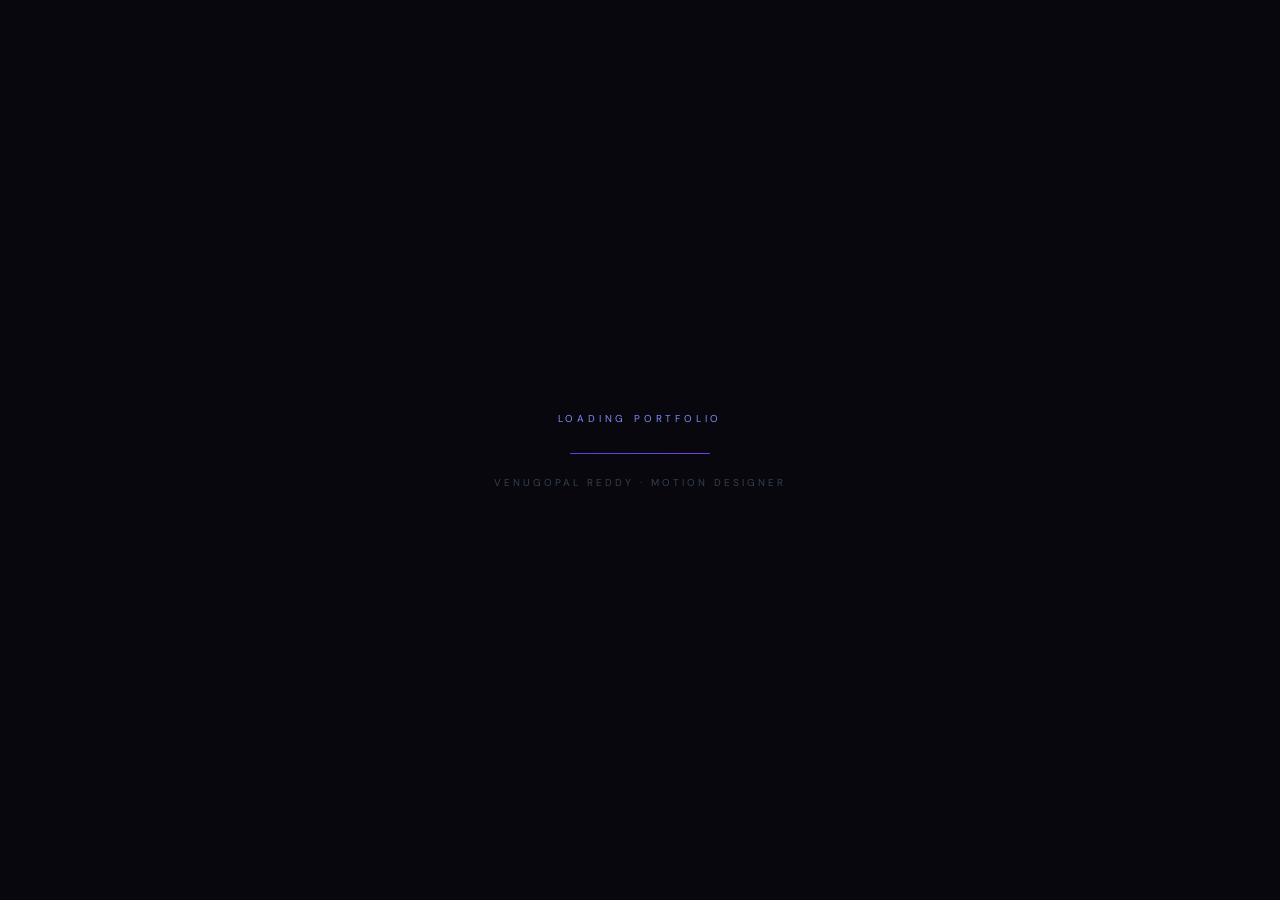
<file: index.html>
<!DOCTYPE html>
<html lang="en">
<head>
<meta charset="UTF-8"/>
<meta name="viewport" content="width=device-width,initial-scale=1.0"/>
<meta name="description" content="Venugopal Reddy — Lead Motion Designer &amp; Multimedia Creator. Portfolio of motion graphics, video editing, and visual storytelling."/>
<meta name="theme-color" content="#07070d"/>
<title>Venugopal Reddy · Lead Motion Designer</title>
<link rel="preconnect" href="https://fonts.googleapis.com"/>
<link rel="preconnect" href="https://fonts.gstatic.com" crossorigin/>
<link href="https://fonts.googleapis.com/css2?family=Cormorant+Garamond:ital,wght@0,300;0,400;1,300;1,400&family=DM+Sans:opsz,wght@9..40,300;9..40,400;9..40,500&family=Montserrat:wght@200;300;400&display=swap" rel="stylesheet"/>
<style>
/* ═══════════════════════════════════════════════════════════════════
   RESET
═══════════════════════════════════════════════════════════════════ */
*,*::before,*::after{box-sizing:border-box;margin:0;padding:0}
html,body{height:100%}
body{background:#07070d;color:#fff;font-family:'DM Sans',sans-serif;overflow:hidden;-webkit-tap-highlight-color:transparent;-webkit-font-smoothing:antialiased}
input,textarea,button{font-family:inherit}
a{color:inherit;text-decoration:none}
img{display:block;max-width:100%;border:none}
button{cursor:pointer;background:none;border:none;color:inherit;padding:0}
::-webkit-scrollbar{width:3px;height:3px}
::-webkit-scrollbar-track{background:transparent}
::-webkit-scrollbar-thumb{background:rgba(99,102,241,.3);border-radius:2px}

/* ═══════════════════════════════════════════════════════════════════
   KEYFRAMES
═══════════════════════════════════════════════════════════════════ */
@keyframes fadeIn     {from{opacity:0}to{opacity:1}}
@keyframes fadeUp     {from{opacity:0;transform:translateY(24px)}to{opacity:1;transform:translateY(0)}}
@keyframes blurReveal {from{opacity:0;transform:translateY(14px);filter:blur(6px)}to{opacity:1;transform:translateY(0);filter:blur(0)}}
@keyframes loaderBar  {from{width:0}to{width:100%}}
@keyframes shimmer    {0%{transform:translateX(-120%)}100%{transform:translateX(260%)}}
@keyframes orbit1     {from{transform:rotate(0deg)}to{transform:rotate(360deg)}}
@keyframes orbit2     {from{transform:rotate(0deg)}to{transform:rotate(360deg)}}
@keyframes orbit3     {from{transform:rotate(0deg)}to{transform:rotate(360deg)}}
@keyframes pulse0     {0%,100%{transform:scale(1) rotate(0deg)}50%{transform:scale(1.04) rotate(4deg)}}
@keyframes pulse1     {0%,100%{transform:scale(1) rotate(0deg)}50%{transform:scale(1.06) rotate(-3deg)}}
@keyframes pulse2     {0%,100%{transform:scale(1)}50%{transform:scale(1.08)}}
@keyframes particle   {0%{opacity:0;transform:translateY(0)}40%{opacity:.4}100%{opacity:0;transform:translateY(-28px)}}
@keyframes playPulse  {0%,100%{transform:scale(1);box-shadow:0 0 18px rgba(99,102,241,.55)}50%{transform:scale(1.12);box-shadow:0 0 40px rgba(99,102,241,.95)}}
@keyframes dotGlow    {0%,100%{box-shadow:0 0 4px rgba(99,102,241,.3)}50%{box-shadow:0 0 12px rgba(99,102,241,1)}}
@keyframes appReveal  {from{opacity:0}to{opacity:1}}

/* ═══════════════════════════════════════════════════════════════════
   LOADER
═══════════════════════════════════════════════════════════════════ */
#loader{position:fixed;inset:0;z-index:200;display:flex;flex-direction:column;align-items:center;justify-content:center;background:#07070d;transition:opacity .6s ease}
#loader.out{opacity:0;pointer-events:none}
.ld-lbl{font-size:10px;letter-spacing:.38em;text-transform:uppercase;color:#818cf8;margin-bottom:28px;opacity:0;animation:fadeUp .5s ease .25s forwards}
.ld-track{width:140px;height:1px;background:rgba(255,255,255,.08);border-radius:1px;overflow:hidden}
.ld-bar{height:100%;background:linear-gradient(90deg,#4f46e5,#7c3aed);animation:loaderBar 1.65s ease-in-out .1s forwards}
.ld-name{margin-top:22px;font-size:10px;letter-spacing:.3em;color:#374151;opacity:0;animation:fadeIn .5s ease .75s forwards}

/* ═══════════════════════════════════════════════════════════════════
   APP SHELL
═══════════════════════════════════════════════════════════════════ */
#app{width:100vw;height:100vh;display:flex;overflow:hidden;position:relative;opacity:0;animation:appReveal .75s ease 2.3s forwards}
#bg{position:fixed;inset:0;pointer-events:none;z-index:0;background:radial-gradient(ellipse at 18% 52%,rgba(25,22,55,.55) 0%,#07070d 60%)}
#glow{position:fixed;pointer-events:none;z-index:0;width:640px;height:640px;border-radius:50%;background:radial-gradient(circle,rgba(99,102,241,.09) 0%,transparent 68%);filter:blur(50px);transition:left .45s cubic-bezier(.22,1,.36,1),top .45s cubic-bezier(.22,1,.36,1);left:-500px;top:-500px}

/* ═══════════════════════════════════════════════════════════════════
   LEFT PANEL
═══════════════════════════════════════════════════════════════════ */
#panel{width:330px;min-width:330px;height:100vh;display:flex;flex-direction:column;position:relative;z-index:10;background:rgba(6,6,12,.97);backdrop-filter:blur(24px);-webkit-backdrop-filter:blur(24px);border-right:1px solid rgba(255,255,255,.05)}
#panel-brand{padding:28px 20px 22px;border-bottom:1px solid rgba(255,255,255,.05);cursor:pointer;transition:background .2s}
#panel-brand:hover{background:rgba(99,102,241,.06)}
#panel-name{font-family:'Cormorant Garamond',serif;font-size:38px;font-weight:400;color:#fff;line-height:1.1;margin-bottom:8px;letter-spacing:-.01em}
#panel-name span{color:#818cf8}
#panel-sub{font-size:14px;color:rgba(255,255,255,.55);line-height:1.5}
#panel-nav{flex:1;padding:14px 14px 0;overflow-y:auto;scrollbar-width:none;display:flex;flex-direction:column;gap:6px}
#panel-nav::-webkit-scrollbar{display:none}
.nb{position:relative;display:flex;align-items:center;gap:11px;width:100%;text-align:left;padding:10px 14px;border-radius:12px;font-size:13px;font-weight:400;color:#6b7280;background:transparent;border:1px solid transparent;transition:background .2s,color .2s,border-color .2s,transform .18s,box-shadow .2s;letter-spacing:.01em;margin-bottom:2px}
.nb::before{content:'';width:4px;height:4px;border-radius:50%;background:#1f2937;flex-shrink:0;transition:background .2s}
.nb:hover{background:rgba(99,102,241,.1);border-color:rgba(99,102,241,.2);color:#d1d5db;transform:translateX(3px)}
.nb:hover::before{background:rgba(99,102,241,.65)}
.nb.on{background:rgba(99,102,241,.12);border-color:rgba(99,102,241,.28);color:#fff;box-shadow:0 0 16px rgba(99,102,241,.15)}
.nb.on::before{background:#818cf8;box-shadow:0 0 6px rgba(99,102,241,.9)}
.nb.on::after{content:'';margin-left:auto;width:5px;height:5px;border-radius:50%;background:#818cf8;box-shadow:0 0 7px rgba(99,102,241,.9);flex-shrink:0}
#panel-foot{padding:16px 14px 24px;border-top:1px solid rgba(255,255,255,.05);display:flex;flex-direction:row;gap:8px}
.pf-btn{width:100%;padding:11px 16px;border-radius:8px;font-size:12px;font-weight:500;letter-spacing:.04em;display:flex;align-items:center;justify-content:center;gap:8px;transition:background .2s,border-color .2s,box-shadow .2s,color .2s,transform .15s;position:relative;overflow:hidden}
#btn-resume{color:#fff;background:rgba(79,70,229,.35);border:1px solid rgba(99,102,241,.45)}
#btn-resume:hover{background:rgba(79,70,229,.55);box-shadow:0 0 22px rgba(99,102,241,.4);transform:scale(1.015)}
#btn-resume:active{transform:scale(.97)}
#btn-resume .sh{position:absolute;inset:0;background:linear-gradient(90deg,transparent,rgba(255,255,255,.08),transparent);animation:shimmer 2.6s ease-in-out 1s infinite}
#btn-li{color:rgba(255,255,255,.6);background:rgba(255,255,255,.05);border:1px solid rgba(255,255,255,.1)}
#btn-li:hover{background:rgba(99,102,241,.2);border-color:rgba(99,102,241,.5);color:#fff;box-shadow:0 0 18px rgba(99,102,241,.22);transform:scale(1.015)}
#btn-li:active{transform:scale(.97)}

/* ═══════════════════════════════════════════════════════════════════
   MOBILE LAYOUT
═══════════════════════════════════════════════════════════════════ */
#mnav{display:none;position:fixed;top:0;left:0;right:0;z-index:40;background:rgba(6,6,12,.97);backdrop-filter:blur(24px);-webkit-backdrop-filter:blur(24px);border-bottom:1px solid rgba(99,102,241,.2)}
#mnav-top{display:flex;flex-direction:column}
#m-brand{flex-shrink:0;width:100%;padding:14px 16px;border-bottom:1px solid rgba(255,255,255,.05);display:flex;flex-direction:column;justify-content:center;cursor:pointer;background:rgba(255,255,255,.03);transition:background .2s}
#m-brand:hover{background:rgba(99,102,241,.07)}
#m-name{font-family:'Cormorant Garamond',serif;font-size:30px;font-weight:400;color:#fff;line-height:1.1;margin-bottom:4px;letter-spacing:-.01em}
#m-name span{color:#818cf8}
#m-sub{font-size:13px;color:rgba(255,255,255,.5);line-height:1.4}
#mtabs{flex:1;display:flex;align-items:center;gap:0;overflow-x:auto;min-height:52px;scrollbar-width:none;-webkit-overflow-scrolling:touch;scroll-snap-type:x proximity;padding:0 4px}
#mtabs::-webkit-scrollbar{display:none}
.mt{flex-shrink:0;height:36px;padding:0 16px;margin:0 3px;font-size:12px;font-weight:400;color:rgba(255,255,255,.5);white-space:nowrap;scroll-snap-align:start;border:1px solid transparent;border-radius:10px;transition:background .3s,color .3s,border-color .3s,box-shadow .3s;display:flex;align-items:center;justify-content:center;gap:7px;text-align:center;letter-spacing:.01em}
.mt::before{content:'';width:4px;height:4px;border-radius:50%;background:#1f2937;flex-shrink:0;transition:background .3s}
.mt.on{background:rgba(99,102,241,.12);border-color:rgba(99,102,241,.28);color:#fff;box-shadow:0 0 16px rgba(99,102,241,.15);border-radius:10px}
.mt.on::before{background:#818cf8;box-shadow:0 0 6px rgba(99,102,241,.9)}
.mt-pad{flex-shrink:0;width:0}
#m-foot{display:none;padding:10px 16px;flex-direction:row;gap:8px;background:rgba(6,6,12,.97);backdrop-filter:blur(20px);-webkit-backdrop-filter:blur(20px);border-top:1px solid rgba(99,102,241,.2);position:fixed;bottom:0;left:0;right:0;z-index:40}
#m-foot .pf-btn{width:100%;padding:12px 16px;border-radius:8px;font-size:13px;font-weight:500;display:flex;align-items:center;justify-content:center;gap:8px;transition:background .2s,box-shadow .2s,transform .15s}
#m-btn-resume{color:#fff;background:rgba(79,70,229,.35);border:1px solid rgba(99,102,241,.45)}
#m-btn-resume:hover{background:rgba(79,70,229,.55);box-shadow:0 0 18px rgba(99,102,241,.35)}
#m-btn-li{color:rgba(255,255,255,.6);background:rgba(255,255,255,.05);border:1px solid rgba(255,255,255,.1)}
#m-btn-li:hover{background:rgba(99,102,241,.2);border-color:rgba(99,102,241,.5);color:#fff}

/* ═══════════════════════════════════════════════════════════════════
   MAIN CONTENT
═══════════════════════════════════════════════════════════════════ */
#main{flex:1;height:100vh;overflow-y:auto;position:relative;z-index:10;scrollbar-width:none;display:flex;flex-direction:column}
#main::-webkit-scrollbar{display:none}
#cw{flex:1;width:100%;min-height:0}

/* ═══════════════════════════════════════════════════════════════════
   HERO
═══════════════════════════════════════════════════════════════════ */
#hero{width:100%;height:100%;display:flex;align-items:center;justify-content:center;position:relative;overflow:hidden}
#pts{position:absolute;inset:0;pointer-events:none;overflow:hidden}
.pt{position:absolute;border-radius:50%;background:#818cf8;width:var(--s);height:var(--s);left:var(--x);top:var(--y);opacity:0;animation:particle var(--d) ease-in-out var(--dl) infinite}
#orbs{position:absolute;inset:0;display:flex;align-items:center;justify-content:center;pointer-events:none}
.orb{position:absolute;border-radius:50%}
.orb0{width:320px;height:320px;background:radial-gradient(circle at 40% 35%,rgba(129,140,248,.14),rgba(99,102,241,.04) 55%,transparent 72%);border:1px solid rgba(99,102,241,.12);animation:pulse0 9s ease-in-out infinite}
.orb1{width:220px;height:220px;background:radial-gradient(circle,rgba(167,139,250,.12),transparent 70%);animation:pulse1 11s ease-in-out .8s infinite}
.orb2{width:140px;height:140px;background:radial-gradient(circle,rgba(199,210,254,.08),transparent 65%);animation:pulse2 13s ease-in-out 1.6s infinite}
#sil{position:absolute;bottom:calc(50% - 120px);opacity:.16;pointer-events:none}
.ring{position:absolute;border-radius:50%;border:1px solid rgba(99,102,241,.08);pointer-events:none}
.r1{width:190px;height:190px;animation:orbit1 20s linear infinite}
.r2{width:260px;height:260px;animation:orbit2 27s linear infinite}
.r3{width:340px;height:340px;animation:orbit3 34s linear infinite}
#htxt{position:relative;z-index:10;text-align:center;padding:0 32px;max-width:480px}
#hl{font-size:10px;letter-spacing:.32em;text-transform:uppercase;color:#818cf8;margin-bottom:20px;opacity:0;animation:fadeUp .65s ease .4s forwards}
#hh{font-family:'Cormorant Garamond',serif;font-size:clamp(34px,6vw,52px);font-weight:300;color:#fff;line-height:1.25;margin-bottom:20px;opacity:0;animation:fadeUp .85s cubic-bezier(.22,1,.36,1) .6s forwards}
#hh em{font-style:italic;color:#a5b4fc}
#hs{font-size:14px;color:#6b7280;line-height:1.7;opacity:0;animation:fadeUp .65s ease .82s forwards}
#hline{width:80px;height:1px;margin:32px auto 0;background:linear-gradient(90deg,transparent,rgba(99,102,241,.55),transparent);opacity:0;animation:fadeIn .75s ease 1.1s forwards}

/* ═══════════════════════════════════════════════════════════════════
   SECTION PAGES
═══════════════════════════════════════════════════════════════════ */
.pg{padding:44px 40px 52px;animation:blurReveal .45s cubic-bezier(.22,1,.36,1) both}
.wi{max-width:660px;margin:0 auto}
.wi-lg{max-width:760px;margin:0 auto}
.stag{opacity:0;animation:fadeUp .48s cubic-bezier(.22,1,.36,1) both}
.sec-tag{font-size:10px;letter-spacing:.28em;text-transform:uppercase;color:#818cf8;margin-bottom:12px}
.sec-h2{font-family:'Cormorant Garamond',serif;font-size:clamp(26px,5vw,38px);font-weight:300;color:#fff;line-height:1.2;margin-bottom:28px}
.sec-h2 em{font-style:italic;color:#a5b4fc}
.bio-card{padding:20px;border-radius:14px;border:1px solid rgba(255,255,255,.07);background:rgba(255,255,255,.025);backdrop-filter:blur(14px);margin-bottom:20px}
.bio-card p{font-size:15px;color:#d1d5db;line-height:1.72;margin-bottom:12px}
.bio-card p:last-child{font-size:13.5px;color:#6b7280;margin-bottom:0}
.bio-card strong{color:#fff;font-weight:500}
.stats{display:grid;grid-template-columns:repeat(3,1fr);gap:12px;margin-top:4px}
.sc{padding:40px 12px;border-radius:14px;text-align:center;border:1px solid rgba(255,255,255,.07);background:rgba(99,102,241,.07);backdrop-filter:blur(8px);transition:border-color .22s,box-shadow .22s}
.sc:hover{border-color:rgba(99,102,241,.42);box-shadow:0 0 32px rgba(99,102,241,.16)}
.sn{font-family:'Montserrat',sans-serif;font-size:clamp(72px,13vw,136px);font-weight:200;color:#a5b4fc;line-height:1;letter-spacing:-.02em;text-shadow:0 0 44px rgba(99,102,241,.52);margin-bottom:12px}
.sl{font-size:11px;color:#6b7280;letter-spacing:.18em;text-transform:uppercase}
.tl{position:relative}
.tl-line{position:absolute;left:7px;top:8px;bottom:8px;width:1px;background:linear-gradient(to bottom,rgba(99,102,241,.7),rgba(99,102,241,.1),transparent)}
.te{display:flex;gap:20px;margin-bottom:28px;position:relative}
.td{flex-shrink:0;margin-top:6px}
.td-dot{width:14px;height:14px;border-radius:50%;border:2px solid #818cf8;background:#07070d;animation:dotGlow 2s ease-in-out infinite}
.ec{flex:1;padding:20px;border-radius:14px;border:1px solid rgba(255,255,255,.07);background:rgba(255,255,255,.02);backdrop-filter:blur(10px);transition:border-color .22s,box-shadow .22s}
.ec:hover{border-color:rgba(99,102,241,.35);box-shadow:0 4px 24px rgba(99,102,241,.1)}
.ey{font-size:10px;color:#818cf8;letter-spacing:.08em}
.er{font-size:14px;color:#fff;font-weight:500;margin:4px 0 2px}
.eco{font-size:11px;color:rgba(165,180,252,.6);margin-bottom:8px}
.ed{font-size:12px;color:#9ca3af;line-height:1.65}
.sg{margin-bottom:24px}
.scat{font-size:10px;letter-spacing:.22em;text-transform:uppercase;color:rgba(129,140,248,.5);margin-bottom:10px}
.stags{display:flex;flex-wrap:wrap;gap:8px}
.stag-pill{padding:6px 14px;border-radius:999px;font-size:12px;color:#d1d5db;border:1px solid rgba(255,255,255,.08);background:rgba(99,102,241,.06);backdrop-filter:blur(6px);cursor:default;user-select:none;transition:transform .18s,border-color .18s,color .18s,box-shadow .18s}
.stag-pill:hover{transform:scale(1.05);border-color:rgba(99,102,241,.55);color:#fff;box-shadow:0 0 14px rgba(99,102,241,.28)}
.masonry{columns:2 180px;column-gap:10px}
.tile{position:relative;overflow:hidden;border-radius:12px;margin-bottom:10px;cursor:pointer;break-inside:avoid;transition:transform .22s}
.tile:hover{transform:scale(1.02)}
.tile img{width:100%;height:100%;object-fit:cover;transition:transform .7s ease}
.tile:hover img{transform:scale(1.1)}
.tg{position:absolute;inset:0;pointer-events:none;background:linear-gradient(to top,rgba(7,7,13,.88) 0%,rgba(7,7,13,.14) 55%,transparent 100%)}
.tt{position:absolute;inset:0;pointer-events:none;background:rgba(79,70,229,.18);opacity:0;transition:opacity .3s}
.tile:hover .tt{opacity:1}
.tlbl{position:absolute;bottom:0;left:0;right:0;padding:12px;pointer-events:none}
.tlbl-tag{font-size:9px;color:rgba(165,180,252,.65);letter-spacing:.18em;text-transform:uppercase;display:block;margin-bottom:2px}
.tlbl-name{font-size:12px;color:#fff;font-weight:500;line-height:1.3}
.texp{position:absolute;top:10px;left:10px;width:24px;height:24px;border-radius:8px;display:flex;align-items:center;justify-content:center;background:rgba(7,7,13,.75);backdrop-filter:blur(6px);opacity:0;transition:opacity .3s;pointer-events:none}
.tile:hover .texp{opacity:1}
.tplay{position:absolute;inset:0;display:flex;align-items:center;justify-content:center;pointer-events:none}
.play-btn{width:56px;height:56px;border-radius:50%;background:rgba(79,70,229,.88);display:flex;align-items:center;justify-content:center;box-shadow:0 0 30px rgba(99,102,241,.7);backdrop-filter:blur(4px);animation:playPulse 2s ease-in-out infinite}
.dl-wrap{margin-top:24px;display:flex;justify-content:center}
.dl-btn{display:inline-flex;align-items:center;gap:8px;padding:10px 20px;border-radius:10px;font-size:11px;letter-spacing:.15em;text-transform:uppercase;font-weight:500;color:#6b7280;border:1px solid rgba(255,255,255,.08);background:rgba(255,255,255,.03);transition:border-color .2s,color .2s,box-shadow .2s}
.dl-btn:hover{border-color:rgba(99,102,241,.45);color:#a5b4fc;box-shadow:0 0 20px rgba(99,102,241,.18)}
.edu-card{padding:24px;border-radius:14px;border:1px solid rgba(255,255,255,.07);background:rgba(255,255,255,.025);backdrop-filter:blur(10px);display:flex;gap:16px;align-items:flex-start;margin-bottom:16px;transition:border-color .22s,box-shadow .22s}
.edu-card:hover{border-color:rgba(99,102,241,.42);box-shadow:0 4px 22px rgba(99,102,241,.11)}
.edu-ico{width:40px;height:40px;border-radius:12px;flex-shrink:0;display:flex;align-items:center;justify-content:center;background:rgba(99,102,241,.15);border:1px solid rgba(99,102,241,.25)}
.edu-deg{font-size:15px;color:#fff;font-weight:500;line-height:1.2}
.edu-inst{font-size:12px;color:rgba(165,180,252,.7);margin-top:3px}
.edu-yr{font-size:11px;color:#4b5563;margin-top:4px}

/* ═══════════════════════════════════════════════════════════════════
   LIGHTBOX / VIDEO MODAL
═══════════════════════════════════════════════════════════════════ */
#lb{position:fixed;inset:0;z-index:100;display:flex;align-items:center;justify-content:center;padding:16px;background:rgba(4,4,10,.93);backdrop-filter:blur(20px);-webkit-backdrop-filter:blur(20px);opacity:0;pointer-events:none;transition:opacity .25s}
#lb.open{opacity:1;pointer-events:all}
#lb-box{width:100%;max-width:900px;border-radius:16px;overflow:hidden;border:1px solid rgba(99,102,241,.22);background:#0b0b16;box-shadow:0 0 100px rgba(99,102,241,.22),0 40px 80px rgba(0,0,0,.65);transform:scale(.87) translateY(26px);transition:transform .38s cubic-bezier(.22,1,.36,1)}
#lb.open #lb-box{transform:scale(1) translateY(0)}
#lb-media-wrap{display:flex;align-items:center;justify-content:center;width:100%;background:#000;position:relative}
#lb-media-wrap img:not(.video-watermark){max-width:90vw;max-height:90vh;width:auto;height:auto;object-fit:contain;display:block}
#lb-media-wrap iframe{width:90vw;height:calc(90vw / 1.778);max-height:90vh;border:none;display:block}
.lbv-wrap{position:relative;width:100%;background:#000;line-height:0;display:flex;align-items:center;justify-content:center}
.lbv-wrap video{display:block;width:auto;height:auto;max-width:100%;max-height:88vh;object-fit:contain;outline:none}
.video-watermark{position:absolute;bottom:var(--wm-margin,24px);right:var(--wm-margin,24px);max-width:clamp(60px,12%,130px);height:auto;opacity:var(--wm-opacity,0.25);pointer-events:none;user-select:none;-webkit-user-select:none;z-index:10;display:block}
.lbv-error{display:flex;flex-direction:column;align-items:center;justify-content:center;min-height:200px;padding:40px 24px;background:#000;color:#6b7280;font-size:13px;gap:14px;font-family:'DM Sans',sans-serif}
.lbv-error-icon{width:48px;height:48px;border-radius:50%;display:flex;align-items:center;justify-content:center;background:rgba(255,255,255,.04);border:1px solid rgba(255,255,255,.08);color:#374151}
#lb-bar{display:flex;align-items:center;justify-content:space-between;padding:15px 20px;background:rgba(99,102,241,.07);border-top:1px solid rgba(99,102,241,.14)}
.lb-tag{font-size:9px;letter-spacing:.2em;text-transform:uppercase;color:rgba(129,140,248,.55);margin-bottom:2px}
.lb-name{font-size:14px;color:#fff;font-weight:500}
#lb-close{width:36px;height:36px;border-radius:10px;display:flex;align-items:center;justify-content:center;color:#9ca3af;border:1px solid rgba(255,255,255,.08);background:rgba(255,255,255,.04);transition:border-color .2s,color .2s,transform .15s;flex-shrink:0}
#lb-close:hover{border-color:rgba(239,68,68,.5);color:#f87171;transform:scale(1.08)}

/* ═══════════════════════════════════════════════════════════════════
   RESPONSIVE
═══════════════════════════════════════════════════════════════════ */
@media(max-width:767px){
  #panel{display:none}
  #mnav{display:block}
  #main{padding-top:120px;padding-bottom:84px}
  #cw{padding-bottom:0}
  .pg{padding:24px 16px 48px}
  #m-foot{display:flex}
  #glow{display:none}
  .stats{gap:8px}
  .sn{font-size:clamp(52px,16vw,96px)}
  .masonry{columns:2 120px;column-gap:8px}
  .tile{margin-bottom:8px}
  #lb{padding:6px}
  #lb-box{border-radius:10px}
  #lb-media-wrap img:not(.video-watermark){max-width:100%;max-height:80vh}
  #lb-media-wrap iframe{width:100%;height:calc(100vw / 1.778);max-height:80vh}
  .lbv-wrap video{max-height:80vh}
  .lbv-error{min-height:160px;padding:24px 16px}
  .video-watermark{--wm-margin:12px;max-width:72px}
  .wi,.wi-lg{max-width:100%}
}
@media(min-width:768px) and (max-width:1023px){
  #panel{width:200px;min-width:200px}
  #panel-foot{flex-direction:column}
  .pg{padding:36px 28px 48px}
}
@media(min-width:1024px){
  #panel{width:230px;min-width:230px}
  .pg{padding:48px 56px 56px}
}
@media(min-width:1280px){
  #panel{width:250px;min-width:250px}
  .pg{padding:52px 72px 60px}
}
@media(min-width:768px) and (max-width:1024px) and (orientation:landscape){
  #panel{width:180px;min-width:180px}
  #panel-foot{flex-direction:column;padding:12px 10px 16px;gap:6px}
  .pf-btn{font-size:11px;padding:9px 10px}
}
</style>
</head>
<body>

<!-- ══════════ LOADER ══════════ -->
<div id="loader">
  <p class="ld-lbl">Loading Portfolio</p>
  <div class="ld-track"><div class="ld-bar"></div></div>
  <p class="ld-name">VENUGOPAL REDDY · MOTION DESIGNER</p>
</div>

<!-- ══════════ APP ══════════ -->
<div id="app">
  <div id="bg"></div>
  <div id="glow"></div>

  <!-- ── DESKTOP LEFT PANEL ── -->
  <aside id="panel">
    <div id="panel-brand" onclick="navigate('hero')" title="Home">
      <div id="panel-name">Venugopal<span>.</span></div>
      <div id="panel-sub">Lead Motion Designer<br>Multimedia &amp; Creative Lead</div>
    </div>

    <nav id="panel-nav">
      <button class="nb" data-sec="about">About me</button>
      <button class="nb" data-sec="experience">Experience</button>
      <button class="nb" data-sec="skills">Skills</button>
      <button class="nb" data-sec="portfolio">Portfolio</button>
      <button class="nb" data-sec="education">Education</button>
    </nav>

    <div id="panel-foot">
      <button class="pf-btn" id="btn-resume">
        <svg viewBox="0 0 16 16" width="13" height="13" fill="none" stroke="currentColor" stroke-width="1.6" stroke-linecap="round" stroke-linejoin="round"><path d="M8 2v8M5 7l3 3 3-3M2 12h12"/></svg>
        Download Resume
        <span class="sh"></span>
      </button>
      <a class="pf-btn" id="btn-li" href="https://www.linkedin.com/in/venu-03066114b" target="_blank" rel="noopener noreferrer">
        <svg viewBox="0 0 24 24" width="14" height="14" fill="currentColor"><path d="M20.447 20.452h-3.554v-5.569c0-1.328-.027-3.037-1.852-3.037-1.853 0-2.136 1.445-2.136 2.939v5.667H9.351V9h3.414v1.561h.046c.477-.9 1.637-1.85 3.37-1.85 3.601 0 4.267 2.37 4.267 5.455v6.286zM5.337 7.433a2.062 2.062 0 01-2.063-2.065 2.064 2.064 0 112.063 2.065zm1.782 13.019H3.555V9h3.564v11.452zM22.225 0H1.771C.792 0 0 .774 0 1.729v20.542C0 23.227.792 24 1.771 24h20.451C23.2 24 24 23.227 24 22.271V1.729C24 .774 23.2 0 22.222 0h.003z"/></svg>
        LinkedIn
      </a>
    </div>
  </aside>

  <!-- ── MOBILE TOP NAV ── -->
  <nav id="mnav">
    <div id="mnav-top">
      <div id="m-brand" onclick="navigate('hero')" title="Home">
        <div id="m-name">Venugopal<span>.</span></div>
        <div id="m-sub">Lead Motion Designer<br>Multimedia &amp; Creative Lead</div>
      </div>
      <div id="mtabs">
        <button class="mt" data-sec="about">About me</button>
        <button class="mt" data-sec="experience">Experience</button>
        <button class="mt" data-sec="skills">Skills</button>
        <button class="mt" data-sec="portfolio">Portfolio</button>
        <button class="mt" data-sec="education">Education</button>
      </div>
    </div>
  </nav>

  <!-- ── MAIN CONTENT ── -->
  <main id="main">
    <div id="cw"></div>
    <div id="m-foot">
      <button class="pf-btn" id="m-btn-resume">
        <svg viewBox="0 0 16 16" width="13" height="13" fill="none" stroke="currentColor" stroke-width="1.6" stroke-linecap="round" stroke-linejoin="round"><path d="M8 2v8M5 7l3 3 3-3M2 12h12"/></svg>
        Download Resume
      </button>
      <a class="pf-btn" id="m-btn-li" href="https://www.linkedin.com/in/venu-03066114b" target="_blank" rel="noopener noreferrer">
        <svg viewBox="0 0 24 24" width="14" height="14" fill="currentColor"><path d="M20.447 20.452h-3.554v-5.569c0-1.328-.027-3.037-1.852-3.037-1.853 0-2.136 1.445-2.136 2.939v5.667H9.351V9h3.414v1.561h.046c.477-.9 1.637-1.85 3.37-1.85 3.601 0 4.267 2.37 4.267 5.455v6.286zM5.337 7.433a2.062 2.062 0 01-2.063-2.065 2.064 2.064 0 112.063 2.065zm1.782 13.019H3.555V9h3.564v11.452zM22.225 0H1.771C.792 0 0 .774 0 1.729v20.542C0 23.227.792 24 1.771 24h20.451C23.2 24 24 23.227 24 22.271V1.729C24 .774 23.2 0 22.222 0h.003z"/></svg>
        LinkedIn
      </a>
    </div>
  </main>
</div>

<!-- ══════════ LIGHTBOX / VIDEO MODAL ══════════ -->
<div id="lb">
  <div id="lb-box">
    <div id="lb-media-wrap"></div>
    <div id="lb-bar">
      <div>
        <div class="lb-tag"  id="lb-tag-txt"></div>
        <div class="lb-name" id="lb-name-txt"></div>
      </div>
      <button id="lb-close">
        <svg viewBox="0 0 24 24" width="13" height="13" fill="none" stroke="currentColor" stroke-width="2.2"><line x1="18" y1="6" x2="6" y2="18"/><line x1="6" y1="6" x2="18" y2="18"/></svg>
      </button>
    </div>
  </div>
</div>

<!-- ══════════ SCRIPTS ══════════ -->
<!-- portfolio.js must load before the main script -->
<script src="assets/js/portfolio.js"></script>

<script>
'use strict';

/* ─────────────────────────────────────────────
   SITE DATA
   Edit here to update Experience / Skills.
───────────────────────────────────────────── */
const EXPERIENCE = [
  {
    year:    'Mar 2025 – Present',
    role:    'Lead Motion Designer',
    company: 'DataFlow Servicess',
    desc:    'Leading motion design initiatives and creative direction, delivering high-impact visual narratives across brand and digital touchpoints.'
  },
  {
    year:    'Sep 2024 – Feb 2025',
    role:    'Senior Motion Designer',
    company: 'Adaptive Marketing',
    desc:    'Crafted sophisticated motion graphics and animation systems for marketing campaigns, elevating brand presence across multiple digital platforms.'
  },
  {
    year:    'Oct 2018 – Jan 2024',
    role:    'Creative Lead',
    company: 'Think And Learn Pvt Ltd',
    desc:    'Managed teams and media project pipelines for efficiency and timely delivery while controlling budgets to maximise resources. Produced 1oo+ motion graphics for curriculum videos and designed animations for user interfaces.'
  }
];

const SKILLS = [
  { cat:'Software', items:['Adobe After Effects','Adobe Premiere Pro','Adobe Photoshop','Adobe Illustrator','Cinema 4D','Figma','G-Suite'] },
  { cat:'Creative',  items:['Motion Graphics','Video Editing','Graphic Design','UX Animation / Design','Cinematography'] }
];

/* ─────────────────────────────────────────────
   HELPERS
───────────────────────────────────────────── */
const $ = id => document.getElementById(id);

const SVG_EXT = `<svg viewBox="0 0 24 24" width="12" height="12" fill="none" stroke="currentColor" stroke-width="2"><path d="M18 13v6a2 2 0 01-2 2H5a2 2 0 01-2-2V8a2 2 0 012-2h6M15 3h6v6M10 14L21 3"/></svg>`;
const SVG_EDU = `<svg viewBox="0 0 24 24" width="18" height="18" fill="none" stroke="rgba(165,180,252,0.8)" stroke-width="1.6"><path d="M22 10v6M2 10l10-5 10 5-10 5-10-5z"/><path d="M6 12v5c3 3 9 3 12 0v-5"/></svg>`;

/* ─────────────────────────────────────────────
   PARTICLES (hero background)
───────────────────────────────────────────── */
function spawnParticles(container) {
  for (let i = 0; i < 36; i++) {
    const p = document.createElement('div');
    p.className = 'pt';
    p.style.cssText =
      `--x:${(Math.random()*100).toFixed(1)}%;` +
      `--y:${(Math.random()*100).toFixed(1)}%;` +
      `--s:${(1+Math.random()*1.8).toFixed(1)}px;` +
      `--d:${(6+Math.random()*9).toFixed(1)}s;` +
      `--dl:${(Math.random()*7).toFixed(2)}s`;
    container.appendChild(p);
  }
}

/* ─────────────────────────────────────────────
   SECTION BUILDERS
───────────────────────────────────────────── */
function buildHero() {
  const cw = $('cw');
  cw.innerHTML = '';
  cw.style.height = '100%';
  $('main').style.overflow = 'hidden';
  cw.innerHTML = `
    <div id="hero">
      <div id="pts"></div>
      <div id="orbs">
        <div class="orb orb0"></div>
        <div class="orb orb1"></div>
        <div class="orb orb2"></div>
        <svg id="sil" viewBox="0 0 200 240" width="148">
          <ellipse cx="100" cy="62" rx="42" ry="48" fill="rgba(199,210,254,0.7)"/>
          <path d="M28 240 Q38 132 100 122 Q162 132 172 240Z" fill="rgba(199,210,254,0.5)"/>
        </svg>
      </div>
      <div class="ring r1"></div>
      <div class="ring r2"></div>
      <div class="ring r3"></div>
      <div id="htxt">
        <p id="hl">Lead Motion Designer · Multimedia Creator</p>
        <h1 id="hh">Motion that moves<br><em>people.</em></h1>
        <p id="hs">Translating complex ideas into visually compelling narratives<br>through motion graphics, design, and storytelling.</p>
        <div id="hline"></div>
      </div>
    </div>`;
  spawnParticles($('pts'));
}

function setScroll() {
  $('cw').style.height = 'auto';
  $('main').style.overflow = 'auto';
  $('main').scrollTop = 0;
}

function buildAbout() {
  setScroll();
  $('cw').innerHTML = `
    <div class="pg"><div class="wi">
      <p class="sec-tag stag" style="animation-delay:.00s">About Me</p>
      <h2 class="sec-h2 stag" style="animation-delay:.07s">Crafting stories<br><em>through motion.</em></h2>
      <div class="bio-card stag" style="animation-delay:.13s">
        <p>I'm <strong>Venugopal Reddy</strong>, a creative and adaptable multimedia designer with expertise in Motion Graphics, Graphic Design, UI Design, and Visual Storytelling — with a proven ability to translate complex concepts into visually compelling narratives.</p>
        <p>Currently leading motion design at DataFlow Servicess, I bring over 6 years of industry experience spanning edtech, marketing, and digital media — building immersive visual experiences that captivate and communicate.</p>
      </div>
      <div class="stats">
        <div class="sc stag" style="animation-delay:.19s"><div class="sn">7+</div><div class="sl">Years Experience</div></div>
        <div class="sc stag" style="animation-delay:.25s"><div class="sn">100+</div><div class="sl">Videos Produced</div></div>
        <div class="sc stag" style="animation-delay:.31s"><div class="sn">3</div><div class="sl">Companies Led</div></div>
      </div>
    </div></div>`;
}

function buildExperience() {
  setScroll();
  const items = EXPERIENCE.map((e, i) => `
    <div class="te stag" style="animation-delay:${(.13 + i * .1).toFixed(2)}s">
      <div class="td"><div class="td-dot"></div></div>
      <div class="ec">
        <div class="ey">${e.year}</div>
        <div class="er">${e.role}</div>
        <div class="eco">${e.company}</div>
        <div class="ed">${e.desc}</div>
      </div>
    </div>`).join('');
  $('cw').innerHTML = `
    <div class="pg"><div class="wi">
      <p class="sec-tag stag" style="animation-delay:.00s">Experience</p>
      <h2 class="sec-h2 stag" style="animation-delay:.07s">Career Journey</h2>
      <div class="tl"><div class="tl-line"></div>${items}</div>
    </div></div>`;
}

function buildSkills() {
  setScroll();
  const groups = SKILLS.map((s, i) => `
    <div class="sg stag" style="animation-delay:${(.13 + i * .1).toFixed(2)}s">
      <div class="scat">${s.cat}</div>
      <div class="stags">${s.items.map(t => `<span class="stag-pill">${t}</span>`).join('')}</div>
    </div>`).join('');
  $('cw').innerHTML = `
    <div class="pg"><div class="wi">
      <p class="sec-tag stag" style="animation-delay:.00s">Skills</p>
      <h2 class="sec-h2 stag" style="animation-delay:.07s">Areas of Expertise</h2>
      ${groups}
    </div></div>`;
}

function buildPortfolio() {
  setScroll();
  $('cw').innerHTML = `
    <div class="pg"><div class="wi-lg">
      <p class="sec-tag stag" style="animation-delay:.00s">Portfolio</p>
      <h2 class="sec-h2 stag" style="animation-delay:.07s">Creative Work</h2>
      <p class="stag" style="font-size:14px;color:#6b7280;margin-bottom:28px;animation-delay:.11s">
        Tap any tile to expand — videos play with controls.
      </p>
      <div id="portfolio-tiles-root"></div>
      <div class="dl-wrap stag" style="animation-delay:.2s">
        <a class="dl-btn" id="portfolio-drive-link" href="#" target="_blank"
           rel="noopener noreferrer" style="display:none">
          ${SVG_EXT} View Full Drive
        </a>
      </div>
    </div></div>`;

  /* Delegate to portfolio.js — the only file you need to touch for portfolio changes */
  Portfolio.build($('portfolio-tiles-root'), $('portfolio-drive-link'));
}

function buildEducation() {
  setScroll();
  $('cw').innerHTML = `
    <div class="pg"><div class="wi">
      <p class="sec-tag stag" style="animation-delay:.00s">Education</p>
      <h2 class="sec-h2 stag" style="animation-delay:.07s">Academic Background</h2>
      <div class="edu-card stag" style="animation-delay:.13s">
        <div class="edu-ico">${SVG_EDU}</div>
        <div>
          <div class="edu-deg">Bachelor of Arts</div>
          <div class="edu-inst">Kalinga University</div>
          <div class="edu-yr">2016 – 2019</div>
        </div>
      </div>
    </div></div>`;
}

/* ─────────────────────────────────────────────
   ROUTER
───────────────────────────────────────────── */
const BUILDERS = {
  hero: buildHero, about: buildAbout, experience: buildExperience,
  skills: buildSkills, portfolio: buildPortfolio, education: buildEducation
};
let current = 'hero';

function navigate(sec) {
  current = sec;
  document.querySelectorAll('.nb').forEach(b => b.classList.toggle('on', b.dataset.sec === sec));
  document.querySelectorAll('.mt').forEach(t => t.classList.toggle('on', t.dataset.sec === sec));

  const activeTab = document.querySelector(`.mt[data-sec="${sec}"]`);
  if (activeTab) {
    const tabs = $('mtabs');
    tabs.scrollTo({
      left: activeTab.offsetLeft - tabs.offsetWidth / 2 + activeTab.offsetWidth / 2,
      behavior: 'smooth'
    });
  }

  (BUILDERS[sec] || buildHero)();
}

document.querySelectorAll('.nb').forEach(b => b.addEventListener('click', () => navigate(b.dataset.sec)));
document.querySelectorAll('.mt').forEach(t => t.addEventListener('click', () => navigate(t.dataset.sec)));

/* ─────────────────────────────────────────────
   LIGHTBOX / VIDEO MODAL
   openLightbox is global — portfolio.js calls it.

   Accepts tile object with either:
     • mediaHtml  — pre-built HTML string (video + watermark from portfolio.js)
     • type:'image', src — for image lightbox
     • type:'video', src, drive — for legacy embed
───────────────────────────────────────────── */
function openLightbox(tile) {
  $('lb-tag-txt').textContent  = tile.tag   || '';
  $('lb-name-txt').textContent = tile.label || '';

  const w = $('lb-media-wrap');

  if (tile.mediaHtml !== undefined) {
    /* Portfolio.js provides the complete video + watermark markup */
    w.innerHTML = tile.mediaHtml;

  } else if (tile.drive) {
    /* Legacy Google Drive embed */
    w.innerHTML =
      `<iframe src="${tile.src}" allow="autoplay; fullscreen"` +
      ` sandbox="allow-scripts allow-same-origin allow-forms allow-popups"` +
      ` allowfullscreen></iframe>`;

  } else if (tile.type === 'video') {
    w.innerHTML = `<video src="${tile.src}" controls autoplay playsinline></video>`;

  } else {
    w.innerHTML = `<img src="${tile.src}" alt="${tile.label || ''}"/>`;
  }

  $('lb').classList.add('open');
}

function closeLightbox() {
  /* Pause and release any playing video before removing the DOM */
  const video = $('lb-media-wrap').querySelector('video');
  if (video) {
    video.pause();
    video.removeAttribute('src');
    video.load();
  }
  $('lb').classList.remove('open');
  setTimeout(() => { $('lb-media-wrap').innerHTML = ''; }, 320);
}

$('lb-close').addEventListener('click', closeLightbox);
$('lb').addEventListener('click', e => { if (e.target === $('lb')) closeLightbox(); });
document.addEventListener('keydown', e => { if (e.key === 'Escape') closeLightbox(); });

/* ─────────────────────────────────────────────
   CURSOR GLOW (desktop)
───────────────────────────────────────────── */
window.addEventListener('mousemove', e => {
  const g = $('glow');
  g.style.left = (e.clientX - 320) + 'px';
  g.style.top  = (e.clientY - 320) + 'px';
}, { passive: true });

/* ─────────────────────────────────────────────
   BOOT
───────────────────────────────────────────── */
setTimeout(() => {
  const loader = $('loader');
  loader.classList.add('out');
  setTimeout(() => loader.remove(), 700);
  buildHero();
}, 2200);
</script>
</body>
</html>
</file>
